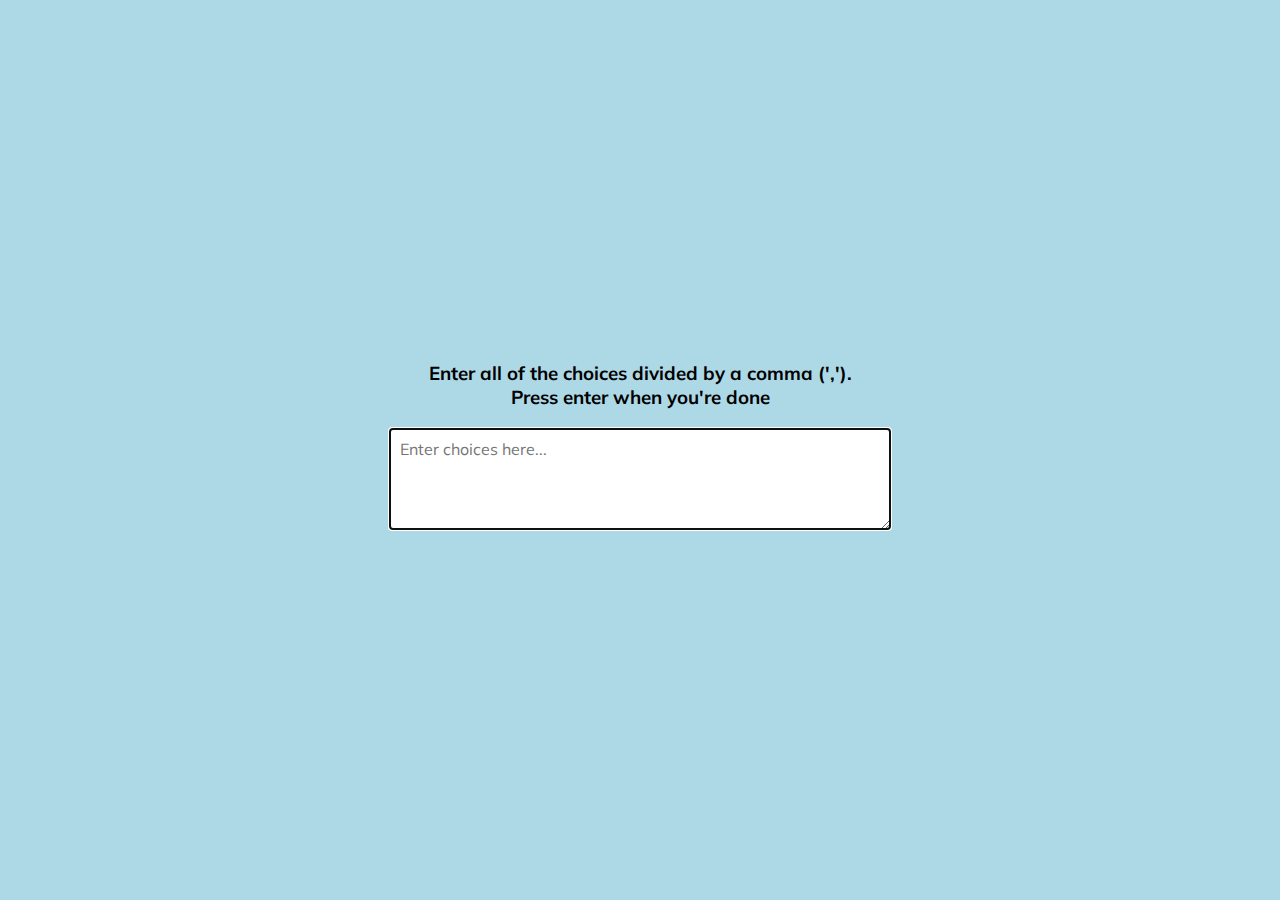
<file: Select-Choice/index.html>
<!DOCTYPE html>
<html lang="en">

<head>
    <meta charset="UTF-8" />
    <meta name="viewport" content="width=device-width, initial-scale=1.0" />
    <link rel="stylesheet" href="style.css" />
    <title>Random Choice Picker</title>
</head>

<body>
    <div class="container">
        <h3>Enter all of the choices divided by a comma (',').
            <br> Press enter when you're done
        </h3>
        <textarea placeholder="Enter choices here..." id="textarea"></textarea>

        <div id='tags'>

        </div>
    </div>

    <script src="script.js"></script>
</body>

</html>
</file>
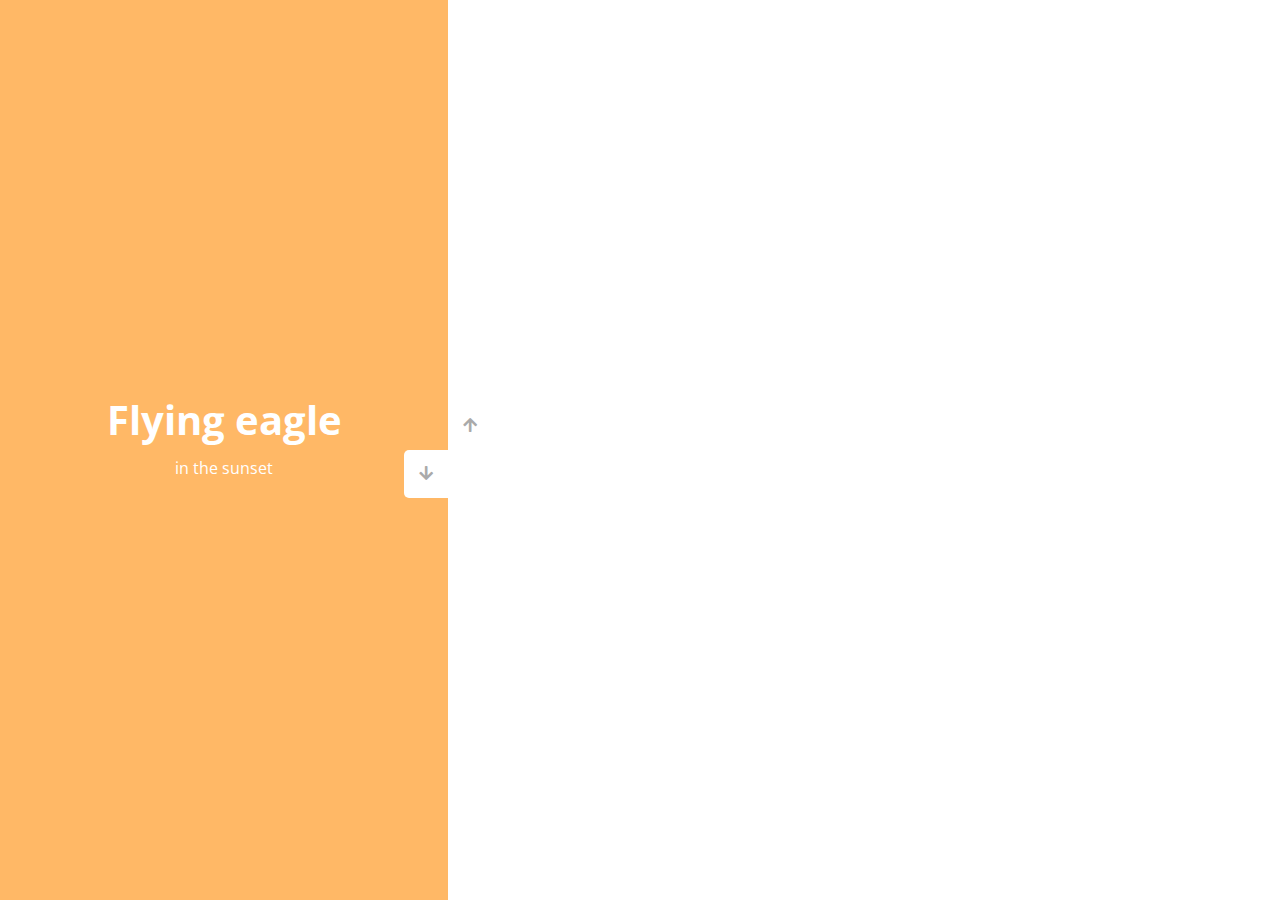
<file: Vertical-Slider/index.html>
<!DOCTYPE html>
<html lang="en">

<head>
    <meta charset="UTF-8" />
    <meta name="viewport" content="width=device-width, initial-scale=1.0" />
    <link rel="stylesheet" href="https://cdnjs.cloudflare.com/ajax/libs/font-awesome/5.15.1/css/all.min.css" />
    <link rel="stylesheet" href="style.css" />
    <title>Vertical Slider</title>
</head>

<body>
    <div class="slider-container">
        <div class="left-slide">
            <div style='background-color: #FD3555'>
                <h1>Nature Flower</h1>
                <p>all in pink</p>
            </div>
            <div style="background-color: #2A86BA">
                <h1>Blue Sky</h1>
                <p>with it's mountains</p>
            </div>
            <div style="background-color: #252E33">
                <h1>Lonely castle</h1>
                <p>in the wilderness</p>
            </div>
            <div style="background-color: #FFB866">
                <h1>Flying eagle</h1>
                <p>in the sunset</p>
            </div>
        </div>
        <div class="right-slide">
            <div class='bird'
                style="background-image: url('https://images.unsplash.com/photo-1508768787810-6adc1f613514?ixlib=rb-0.3.5&ixid=eyJhcHBfaWQiOjEyMDd9&s=e27f6661df21ed17ab5355b28af8df4e&auto=format&fit=crop&w=1350&q=80')">
            </div>
            <div
                style="background-image: url('https://images.unsplash.com/photo-1519981593452-666cf05569a9?ixlib=rb-0.3.5&ixid=eyJhcHBfaWQiOjEyMDd9&s=90ed8055f06493290dad8da9584a13f7&auto=format&fit=crop&w=715&q=80')">
            </div>
            <div
                style="background-image: url('https://images.unsplash.com/photo-1486899430790-61dbf6f6d98b?ixlib=rb-0.3.5&ixid=eyJhcHBfaWQiOjEyMDd9&s=8ecdee5d1b3ed78ff16053b0227874a2&auto=format&fit=crop&w=1002&q=80')">
            </div>
            <div
                style="background-image: url('https://images.unsplash.com/photo-1510942201312-84e7962f6dbb?ixlib=rb-0.3.5&ixid=eyJhcHBfaWQiOjEyMDd9&s=da4ca7a78004349f1b63f257e50e4360&auto=format&fit=crop&w=1050&q=80')">
            </div>
        </div>
        <div class="action-buttons">
            <button class="down-button">
                <i class='fas fa-arrow-down'> </i>
            </button>
            <button class="up-button">
                <i class='fas fa-arrow-up'> </i>
            </button>
        </div>
    </div>

    <script src="script.js"></script>
</body>

</html>
</file>
<file: Select-Choice/style.css>
@import url("https://fonts.googleapis.com/css?family=Muli&display=swap");

* {
  box-sizing: border-box;
}

body {
  background-color: lightblue;
  font-family: "Muli", sans-serif;
  display: flex;
  flex-direction: column;
  align-items: center;
  justify-content: center;
  height: 100vh;
  overflow: hidden;
  margin: 0;
}

h3 {
  color: black;
  margin: 10px 0 20px;
  text-align: center;
}

.container {
  width: 500px;
}

textarea {
  border: none;
  display: block;
  width: 100%;
  height: 100px;
  font-family: inherit;
  padding: 10px;
  margin: 0 0 20px;
  font-size: 16px;
}

.tag {
  background-color: #f0932b;
  color: black;
  border-radius: 50px;
  padding: 10px 20px;
  margin: 0 5px 10px 0;
  font-size: 14px;
  display: inline-block;
}

.tag.highlight {
  background-color: #273c75;
}
</file>
<file: Vertical-Slider/style.css>
@import url("https://fonts.googleapis.com/css?family=Open+Sans");

* {
  box-sizing: border-box;
  margin: 0;
  padding: 0;
}

body {
  font-family: "Open Sans", sans-serif;
  height: 100vh;
}

.slider-container {
  position: relative;
  overflow: hidden;
  width: 100vw;
  height: 100vh;
}

.left-slide {
  height: 100%;
  width: 35%;
  position: absolute;
  top: 0;
  left: 0;
  transition: transform 0.5s ease-in-out;
}

.left-slide > div {
  height: 100%;
  width: 100%;
  display: flex;
  flex-direction: column;
  align-items: center;
  justify-content: center;
  color: #fff;
}

.left-slide h1 {
  font-size: 40px;
  margin-bottom: 10px;
  margin-top: -30px;
}

.right-slide {
  height: 100%;
  position: absolute;
  top: 0;
  left: 35%;
  width: 65%;
  transition: transform 0.5s ease-in-out;
}

.right-slide > div {
  background-repeat: no-repeat;
  background-size: cover;
  background-position: center center;
  height: 100%;
  width: 100%;
}

button {
  background-color: #fff;
  border: none;
  color: #aaa;
  cursor: pointer;
  font-size: 16px;
  padding: 15px;
}

button:hover {
  color: #222;
}

button:focus {
  outline: none;
}

.slider-container .action-buttons button {
  position: absolute;
  left: 35%;
  top: 50%;
  z-index: 100;
}

.slider-container .action-buttons .down-button {
  transform: translateX(-100%);
  border-top-left-radius: 5px;
  border-bottom-left-radius: 5px;
}

.slider-container .action-buttons .up-button {
  transform: translateY(-100%);
  border-top-right-radius: 5px;
  border-bottom-right-radius: 5px;
}

@media screen and (max-width: 600px) {
  .left-slide {
    width: 50%;
  }

  .right-slide {
    left: 50%;
    width: 50%;
  }

  .slider-container .action-buttons button {
    left: 50%;
    top: 30%;
    z-index: 100;
  }

  .bird {
    background-position: 40% 50% !important;
  }
}
</file>
